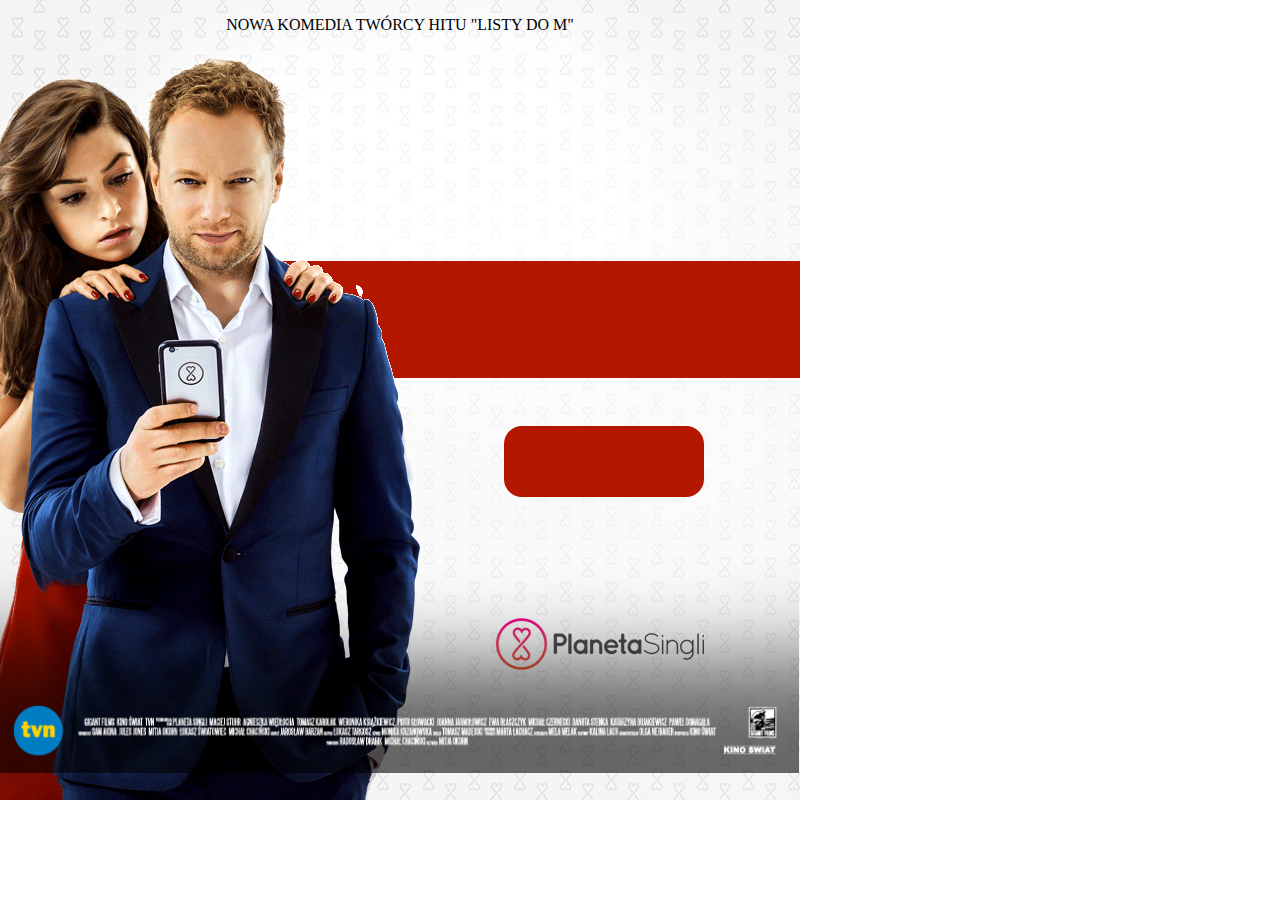
<file: index.html>
<!DOCTYPE html>
<html lang="en">
<head>
    <meta charset="UTF-8">
    <meta name="viewport" content="width=device-width, initial-scale=1.0">
    <link type="text/css" rel="stylesheet" href="style.css"/>
    <script type="text/javascript" src="QuestionSites/app.js"></script>

    <title></title>

</head>


<body>

<div class="kontener">

    <div class="grid-container">

        <div class="row ">
            <div class="col-12 ">
              <p class="tit">NOWA KOMEDIA TWÓRCY HITU "LISTY DO M"</p>
            </div>
        </div>
        <div class="row ">
            <div class="col-4 sth ">
                <img src="PIC/stuhr.png">

            </div>
            <div class="col-8 line ">
                <div class="strLine1">

                </div>

                <a href="SubSites/site1.html">
                    <button type="button"></button>
                </a>

                <div id="logoPlaneta">
                    <img src="PIC/planSi.png">
                </div>

            </div>
        </div>
        <div class="row ">
            <div class="col-12 foot">
                <img src="PIC/foo.png" width="799">
            </div>
        </div>


    </div>

</div>



</body>
</html>
</file>
<file: style.css>
body {
  padding: 0;
  margin: 0 auto; }

* {
  box-sizing: border-box; }

.kontener {
  position: relative;
  width: 800px;
  height: 800px;
  max-width: 800px;
  min-height: 800px;
  background-image: url("PIC/backg.png");
  background-repeat: no-repeat;
  background-size: cover; }

.grid-container {
  margin: 0 auto;
  width: 100%;
  height: 100%; }

.row:before,
.row:after {
  content: "";
  display: table;
  clear: both; }

[class*=col-] {
  min-height: 1px;
  float: left; }

.col-1 {
  width: 8.33333%; }

.col-2 {
  width: 16.66667%; }

.col-3 {
  width: 25%; }

.col-4 {
  width: 33.33333%; }

.col-5 {
  width: 41.66667%; }

.col-6 {
  width: 50%; }

.col-7 {
  width: 58.33333%; }

.col-8 {
  width: 66.66667%; }

.col-9 {
  width: 75%; }

.col-10 {
  width: 83.33333%; }

.col-11 {
  width: 91.66667%; }

.col-12 {
  width: 100%; }

.strLine1 {
  width: 150%;
  height: 117px;
  background-color: #b41700;
  margin-top: 211px; }

button {
  width: 200px;
  height: 71px;
  position: absolute;
  margin-top: 6%;
  margin-left: 63%;
  background-color: #b41700;
  -moz-border-radius: 18px;
  -webkit-border-radius: 18px;
  border-radius: 18px;
  border: 2px solid #b41700;
  display: inline-block;
  cursor: pointer;
  color: #ffffff;
  font-family: Arial;
  font-size: 19px;
  padding: 21px 64px;
  text-decoration: none;
  text-shadow: 0px 1px 0px #2f6627; }

.tit, .test {
  text-align: center; }

.sth {
  position: absolute; }

.foot {
  position: absolute;
  margin-top: 151px; }

#logoPlaneta {
  position: absolute;
  float: right;
  margin-top: 30%;
  margin-left: 62%; }

/*# sourceMappingURL=style.css.map */
</file>
